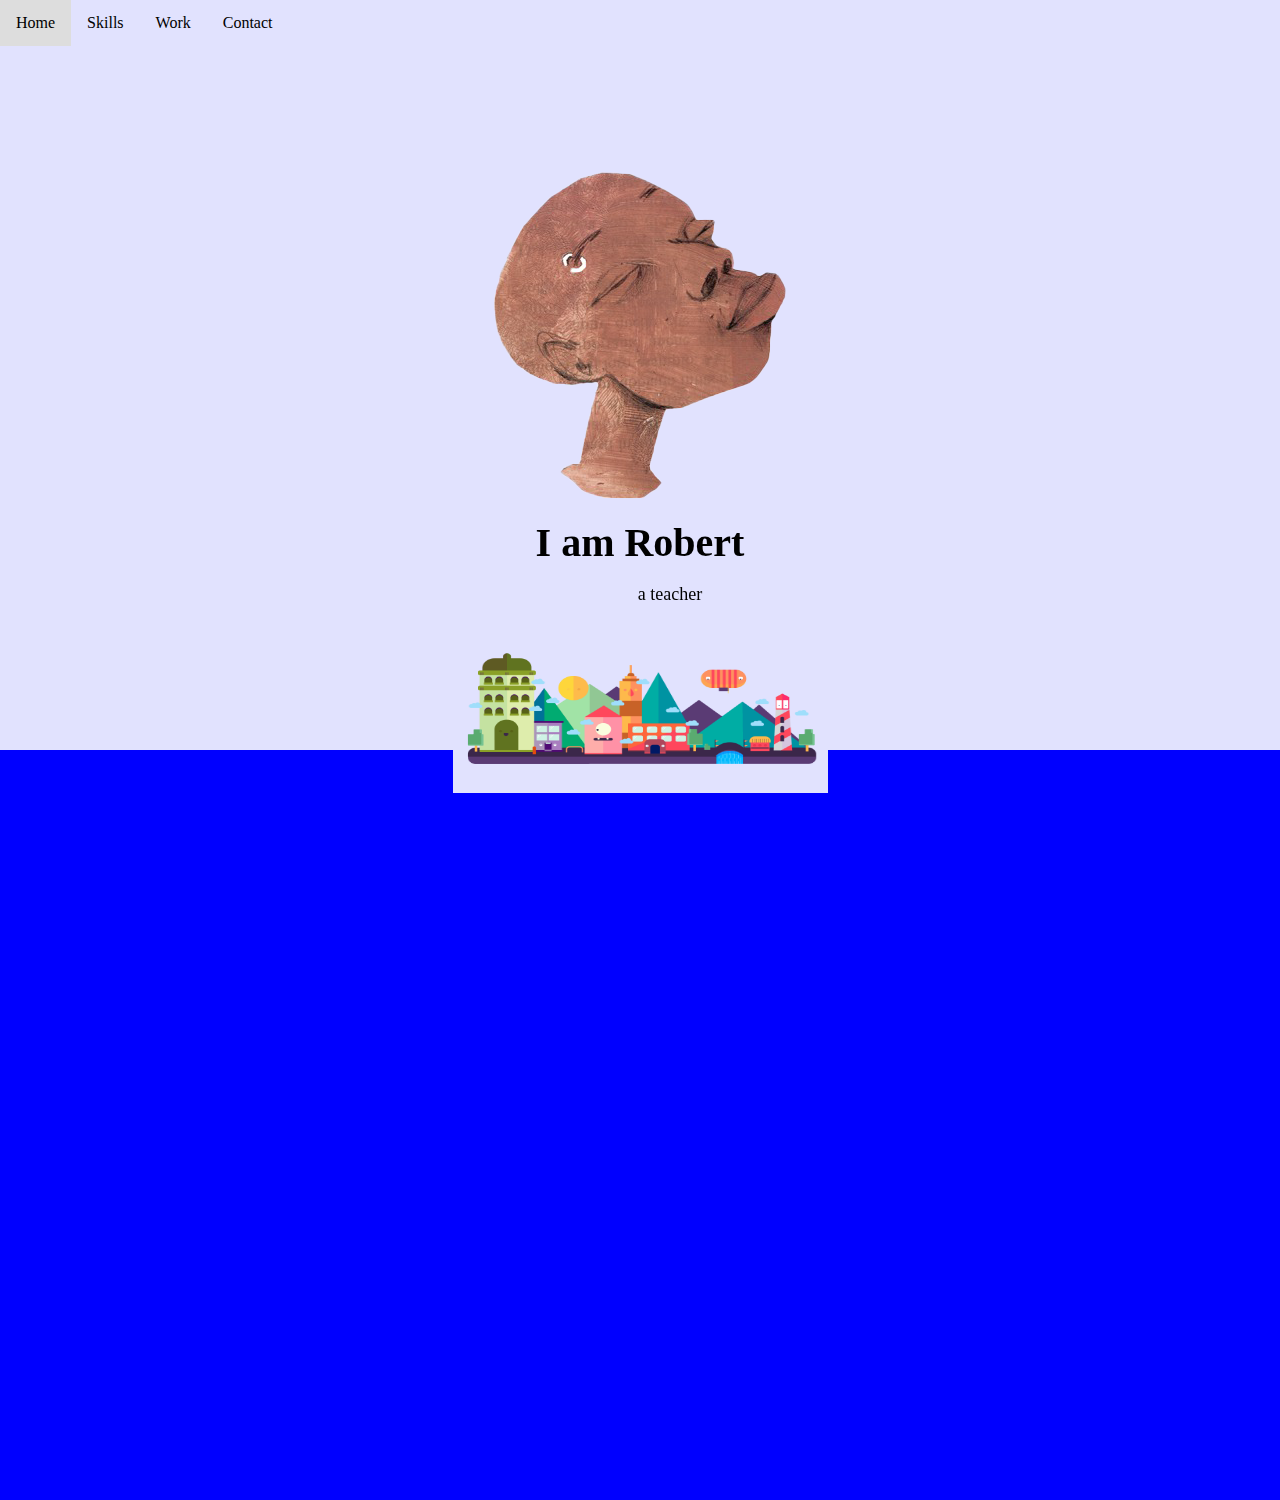
<file: index.html>
<!DOCTYPE html>
<html lang="en">
<head>
    <meta charset="UTF-8">
    <meta name="viewport" content="width=device-width, initial-scale=1.0">
    <title>Robert Bailey</title>

    <link rel="stylesheet" href="css/style.css">
    <link rel='icon' href='favicon.ico' type='image/x-icon'/>   
    <meta name="apple-mobile-web-app-capable" content="yes">
 
</head>


<body>
    
    <div class="navbar">
        <a href="#home">Home</a>
        <a href="#news">Skills</a>
        <a href="#news">Work</a>
        <a href="#contact">Contact</a>
      </div>
      
     

     
        
<div class="flex">
    
            <div class="heading">
                <img class="Robert" src="images/robert1.png" alt="">
               
                <h1 id="my-name" > I am Robert</h1>
                <p id="job" >a teacher</p>

                <div class="placement">
                    <img style="height: 170px; width: 375px;" src="images/monstercity.gif" alt="">
                </div>
                
             
                <!-- <img class="city" src="images/monstercity.gif" alt=""> -->
            </div>
</div>
        

    
    <div class="skills" >  
        
 <div class="skillbar"></div>


    </div> 

</body>
</html>
</file>
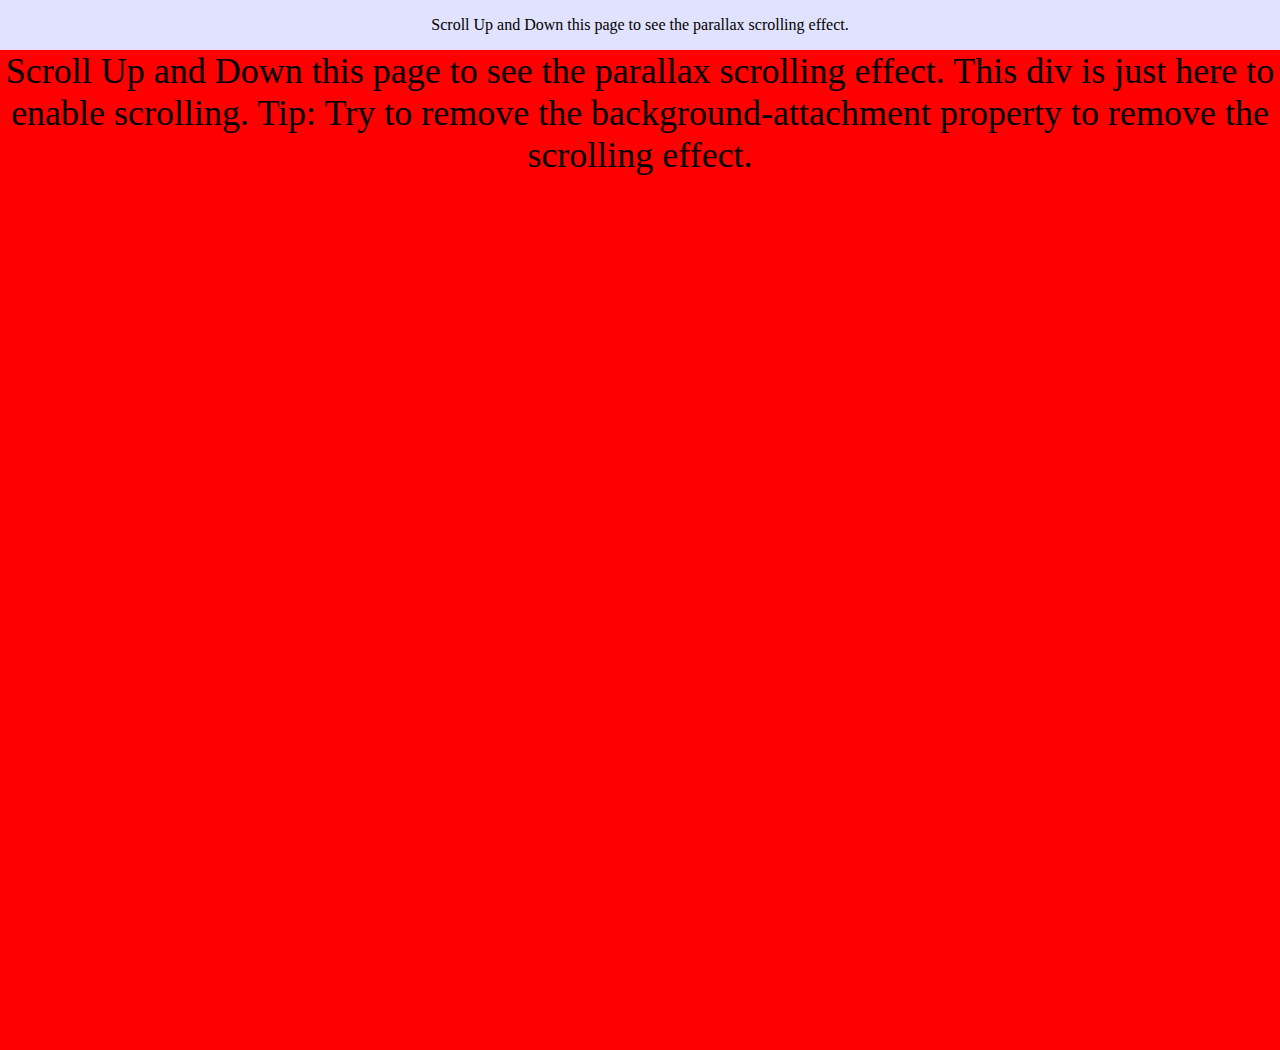
<file: test.html>
<!DOCTYPE html>
<html lang="en">
<head>
    <meta charset="UTF-8">
    <meta name="viewport" content="width=device-width, initial-scale=1.0">
    <title>Document</title>

    <link rel="stylesheet" href="css/style.css">
</head>
<body>

    <p>Scroll Up and Down this page to see the parallax scrolling effect.</p>

    <div class="parallax"></div>
    
    <div style="height:1000px;background-color:red;font-size:36px">
    Scroll Up and Down this page to see the parallax scrolling effect.
    This div is just here to enable scrolling.
    Tip: Try to remove the background-attachment property to remove the scrolling effect.
    </div>



    
</body>
</html>
</file>
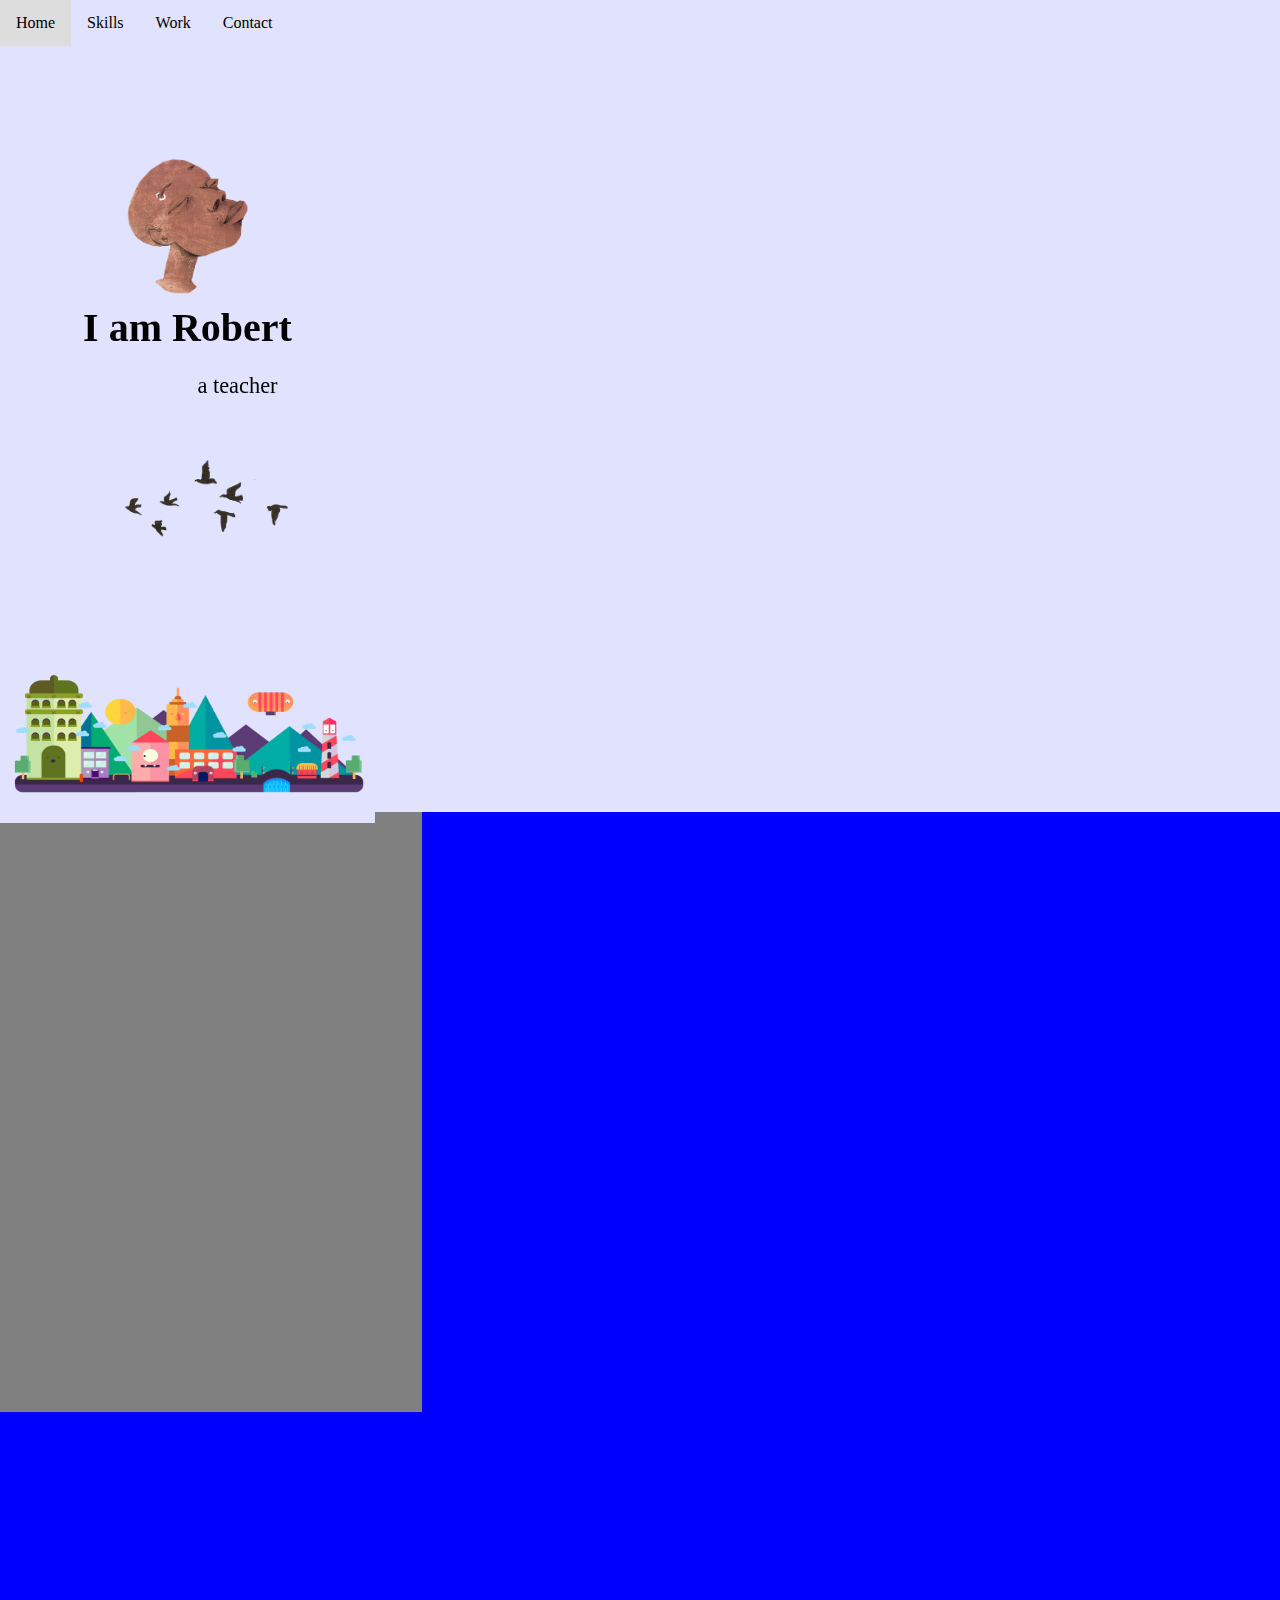
<file: Testing.html>
<!DOCTYPE html>
<html lang="en">
<head>
    <meta charset="UTF-8">
    <meta name="viewport" content="width=device-width, initial-scale=1.0">
    <title>Robert Bailey</title>

<link rel="stylesheet" href="styletest.css">    
<link rel='icon' href='favicon.ico' type='image/x-icon'/>   
    <meta name="apple-mobile-web-app-capable" content="yes">
 
</head>


<body>
    
    <div class="navbar">
        <a href="#home">Home</a>
        <a href="#news">Skills</a>
        <a href="#news">Work</a>
        <a href="#contact">Contact</a>
      </div>
      
     

     
        
<div class="flex">
    
            <div class="heading">
                <img class="Robert" src="images/robert1.png" alt="">
               
                <h1 id="my-name" > I am Robert</h1>
                <p id="job" >a teacher</p>

                <div class="birds"><img class="fly" src="images/bird.gif" alt=""></div>

                <div class="placement">
                    <img style="height: 180px; width: 375px;" src="images/monstercity.gif" alt="">
                </div>
                
             
                <!-- <img class="city" src="images/monstercity.gif" alt=""> -->
            </div>
</div>
        

    
    <div class="skills" >  
        
 <div class="skillbar"></div>


    </div> 

</body>
</html>
</file>
<file: css/style.css>
/*************TAG SELECTORS*********/



html {
    max-width: 100%;
    background-color: #E1E2FE;
}

body {
    margin: 0;
    text-align: center;
}

h1 {
margin: 0 auto 0 auto;
font-size: 40px;
}



.flex{
    display:flex;
   justify-content: center;
    background-color: #E1E2FE;;
    width: 100%;
}

.placement{
align-items: stretch;
}

/***********CLASS SELECTORS********/



.heading{
    position: relative;
    top: 150px;
    /* margin-bottom: 200px; */
    min-height: 750px;

    
}

.skills{
    display:flex;
    background-color: blue;
    height: 750px;
    max-width: 1366px;
}





/***********ID SELECTORS********/



#job {
   position: relative;
   display: inline-block;
   font-size: 18px;
   left: 30px;
   /* top: 5%; */
}


/* The navigation bar */
.navbar {
    overflow: hidden;
    background-color: #E1E2FE;
    position: fixed; /* Set the navbar to fixed position */
    top: 0; /* Position the navbar at the top of the page */
    width: 100%; /* Full width */
  }
  
  /* Links inside the navbar */
  .navbar a {
    float: left;
    display: block;
    color: black;
    text-align: center;
    padding: 14px 16px ;
    text-decoration: none;
  }
  
  /* Change background on mouse-over */
  .navbar a:hover {
    background: #ddd;
    color: black;
  }
  
  /* Main content */
  .main {
    margin-top: 30px; /* Add a top margin to avoid content overlay */
  }



/******LAPTOP SCREEN********/
</file>
<file: styletest.css>
/*************TAG SELECTORS*********/



html {
    max-width: 100%;
    background-color: #E1E2FE;
}

body {
    margin: 0;
    text-align: center;
}

h1 {
margin: 0 auto 0 auto;
font-size: 40px;
}



.flex{
    display:flex;
    background-color: #E1E2FE;;
    width: 100%;
}

/***********CLASS SELECTORS********/



.heading{
    position: relative;
    top: 150px;
    min-height: 812px;

    
}

.Robert{
    height: 150px;

}

.fly {
    position: absolute;
margin-left: auto;
margin-right: auto;
display: block;
width: 50%;
height: 180px;
left: 110px;
}

.placement{
        
    max-height: 190px;
    max-width: 414px;
    margin-top: 221px;
  
           
}

.skills{
    display:flex;
    background-color: blue;
    height: 812px;
    max-width: 1366px;
}

.skillbar{
    background-color: gray;
    width: 33%;
    max-height: 600px;
    ;


}



/***********ID SELECTORS********/

#my-name{
    margin-top: 0%;
}

#job {
   position: relative;
   display: inline-block;
   font-size: 18px;
   left: 30px;
   margin-left: 40px;
   font-size: 1.4rem;
   /* top: 5%; */
}





/* The navigation bar */
.navbar {
    overflow: hidden;
    background-color: #E1E2FE;
    position: fixed; /* Set the navbar to fixed position */
    top: 0; /* Position the navbar at the top of the page */
    width: 100%; /* Full width */
  }
  
  /* Links inside the navbar */
  .navbar a {
    float: left;
    display: block;
    color: black;
    text-align: center;
    padding: 14px 16px ;
    text-decoration: none;
  }
  
  /* Change background on mouse-over */
  .navbar a:hover {
    background: #ddd;
    color: black;
  }
  
  /* Main content */
  .main {
    margin-top: 30px; /* Add a top margin to avoid content overlay */
  }



/******LAPTOP SCREEN********/
</file>
